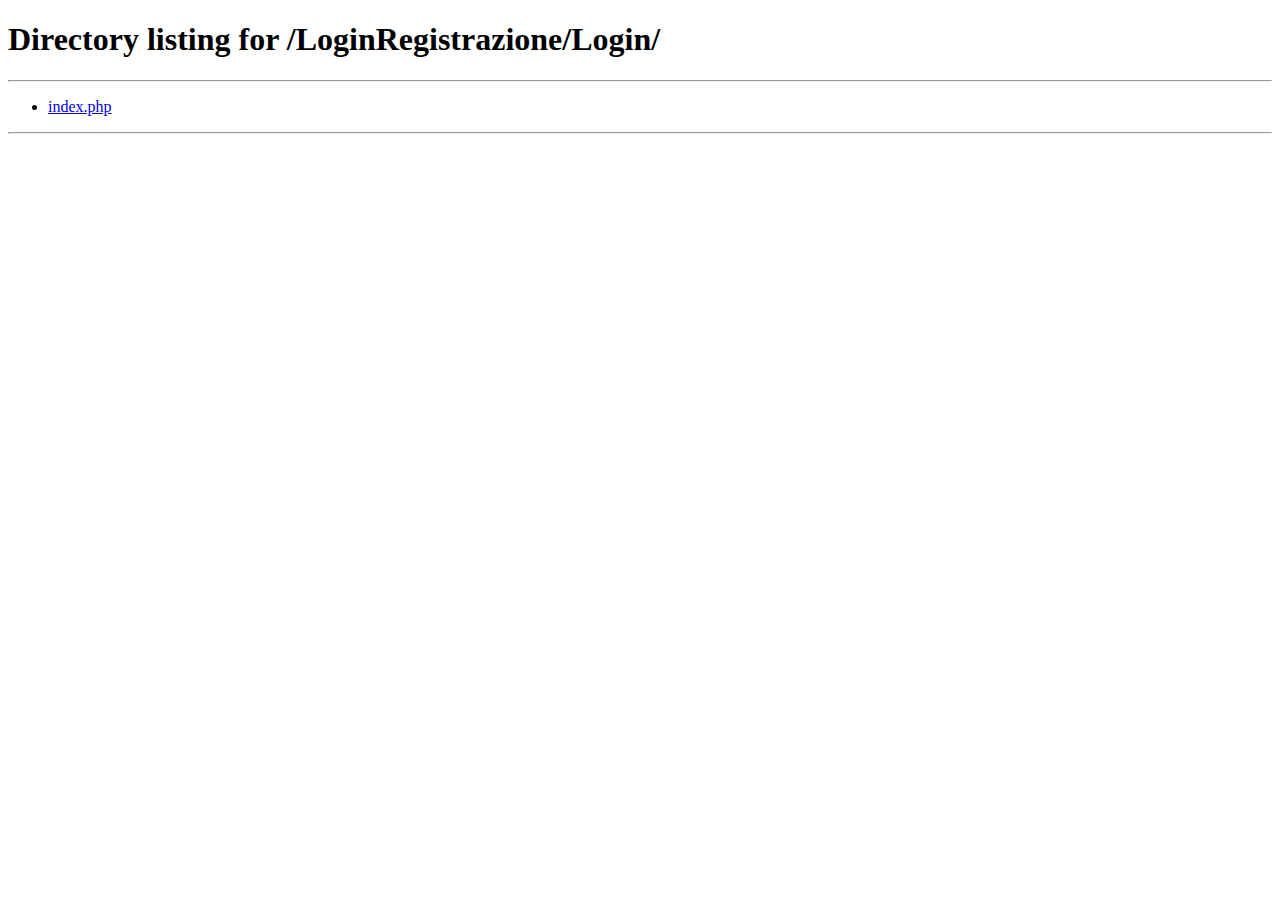
<file: index.html>
<!DOCTYPE html>
<!--
To change this license header, choose License Headers in Project Properties.
To change this template file, choose Tools | Templates
and open the template in the editor.
-->
<html>
    <head>
        <script> window.location = "LoginRegistrazione/Login" </script>
    </head>
    <body>
        
    </body>
</html>
</file>
